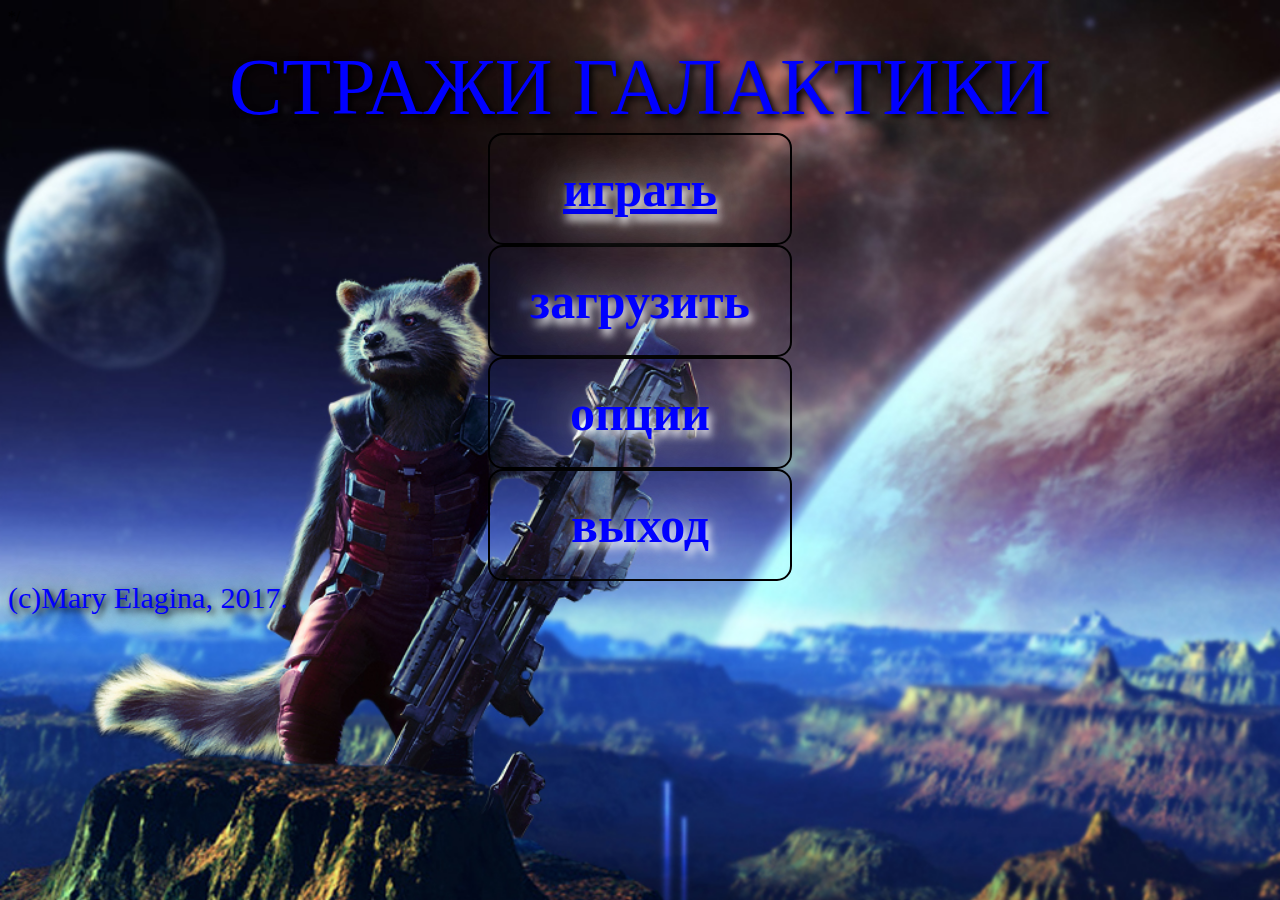
<file: index.html>
<!DOCTYPE HTML>
<html>
    <head>
        <meta charset="utf-8">*/
        <title>Стражи галактики</title>
        <link rel="stylesheet" type="text/css" href="1.css">
    </head>
    
    <body>

    <!--<input type="text" onchange="alert(this.value)">
    <input type="button" value="Кнопка">-->


	<p>
		<div class="nazvanie">СТРАЖИ ГАЛАКТИКИ</div>
	    <a href="играть.html"><div class="knopki">играть</div></a>
	    <div class="knopki">загрузить</div>
	    <div class="knopki">опции</div>
	    <div class="knopki">выход</div>  
	    <div class="podval">(c)Mary Elagina, 2017.</div>
	</p>
	
</body>
</html>
</file>
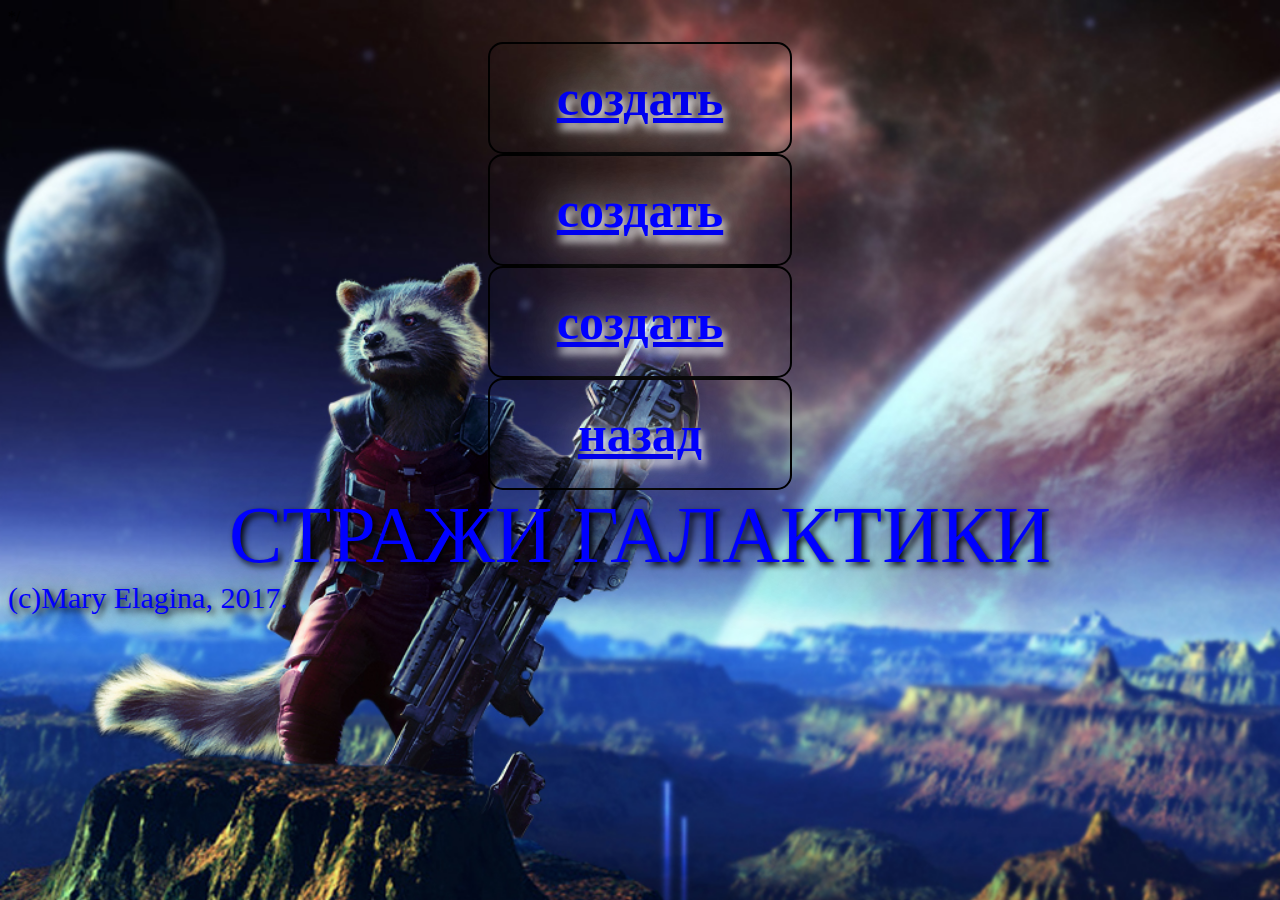
<file: играть.html>
<!DOCTYPE HTML>
<html>
    <head>
        <meta charset="utf-8">*/
        <title>Стражи галактики</title> 
        <link rel="stylesheet" type="text/css" href="1.css">   
    </head>
    
    <body>

    <!--<input type="text" onchange="alert(this.value)">
    <input type="button" value="Кнопка">-->


	<p>
	    <a href="1234.html"><div class="knopki">создать</div></a>
	    <a href="1234.html"><div class="knopki">создать</div></a>
	    <a href="1234.html"><div class="knopki">создать</div></a>
	    <a href="index.html"><div class="knopki">назад</div></a>
	    <div class="nazvanie">СТРАЖИ ГАЛАКТИКИ</div>
	    <div class="podval">(c)Mary Elagina, 2017.</div>
	</p>
	
</body>
</html>
</file>
<file: 1.css>
body {
        background: url(666.jpg) no-repeat; /* путь к фоновому изображению */
        background-color: #0004a1; /* цвет фона */
        background-size: cover;
      }
      .knopki { 
   		    display: flex; 
          margin: 0 auto;             		    
          width: 250px;
          border: 2px solid #000;
          padding: 25px;
          color: #00f;
          cursor: pointer;
          font-size: 50px;
          font-weight: 900;
          text-align: center;
          vertical-align: middle;
          border-radius: 15px; 
   			  text-shadow:  3px 6px 9px white, 0 0 1em white;
          justify-content: center;
   		}   
   		.knopki:hover { 
   		    display: flex; 
          margin: 0 auto;  		    		    
          width: 250px;
          border: 2px solid #000;
          padding: 25px;
            /*color: rgba(166, 106, 199, .50);*/
          color: #00f;
          background: #9360eb;
          cursor: pointer;
          font-size: 50px;
          font-weight: 900;
          text-align: center;
          vertical-align: middle;
          border-radius: 15px; 
   			}
   			 
   	  .nazvanie { 
          display: flex;
          flex-wrap: wrap;
          flex:auto;
          justify-content: center;
          width: 100%;  		    
   		    font-size: 80px;
   		    color: #00f;
   		    text-shadow:  3px 3px 6px black, 0 0 1em black;
   		}
   		.podval {
          display: flex;
          flex-wrap: wrap;
          flex:auto;         
   		    width: 100%;   		    
   		    font-size: 30px;
   		    color: #00f;
   		    text-shadow:  3px 3px 6px black, 0 0 1em black;
   		}
    @media screen and (max-width: 845px){
    	body{
    		    background: url(666.jpg) no-repeat; /* путь к фоновому изображению */
            background-color: #0004a1; /* цвет фона */
            background-size: 100% 100% cover;
            
                
    	}
      	.knopki{
       		display: flex; 
          margin: 0 auto; 
   		    border: 2px solid #000;
          padding: 25px;
          color: #00f;
          cursor: pointer;
          font-size: 50px;
          font-weight: 900;
          text-align: center;
          vertical-align: middle;
          border-radius: 15px; 
   			  text-shadow:  3px 6px 9px white, 0 0 1em white;
          justify-content: center;
       	}
       	.knopki:hover { 
   		    display: flex; 
          margin: 0 auto; 
   		    border: 2px solid #000;
          padding: 25px;
            /*color: rgba(166, 106, 199, .50);*/
          color: #00f;
          background: #9360eb;
          cursor: pointer;
          font-size: 50px;
          font-weight: 900;
          text-align: center;
          vertical-align: middle;
          border-radius: 15px; 
   			}
   		.nazvanie { 
          display: flex;
          flex-wrap: wrap;
          flex:auto;
          justify-content: center;
          width: 100%;  		   
   		    text-align: center;
   		    font-size: 80px;
   		    color: #00f;
   		    text-shadow:  3px 3px 6px black, 0 0 1em black;
   		    margin: auto;
   		}
   		.podval {
   		    text-align: center;
   		    font-size: 30px;
   		    color: #00f;
   		    text-align: center;
   		    text-shadow:  3px 3px 6px black, 0 0 1em black;
   		}
    }
</file>
